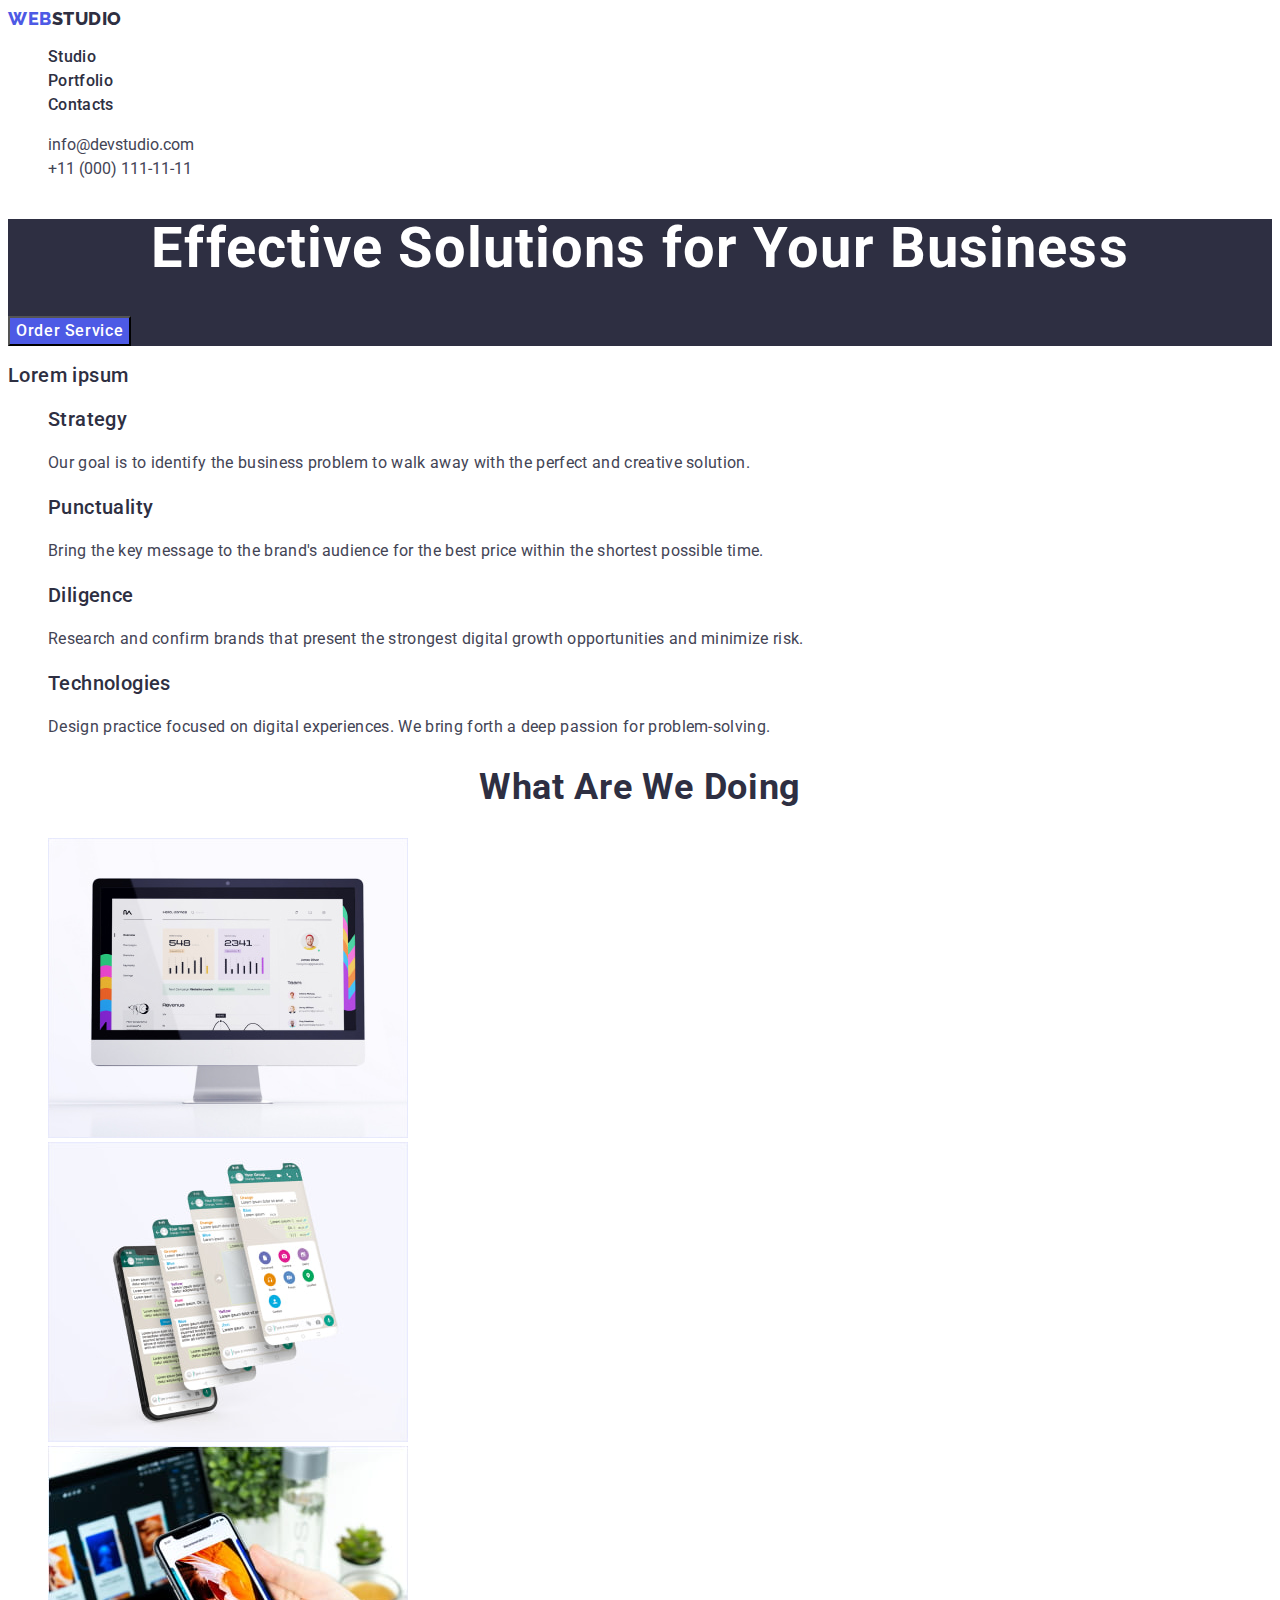
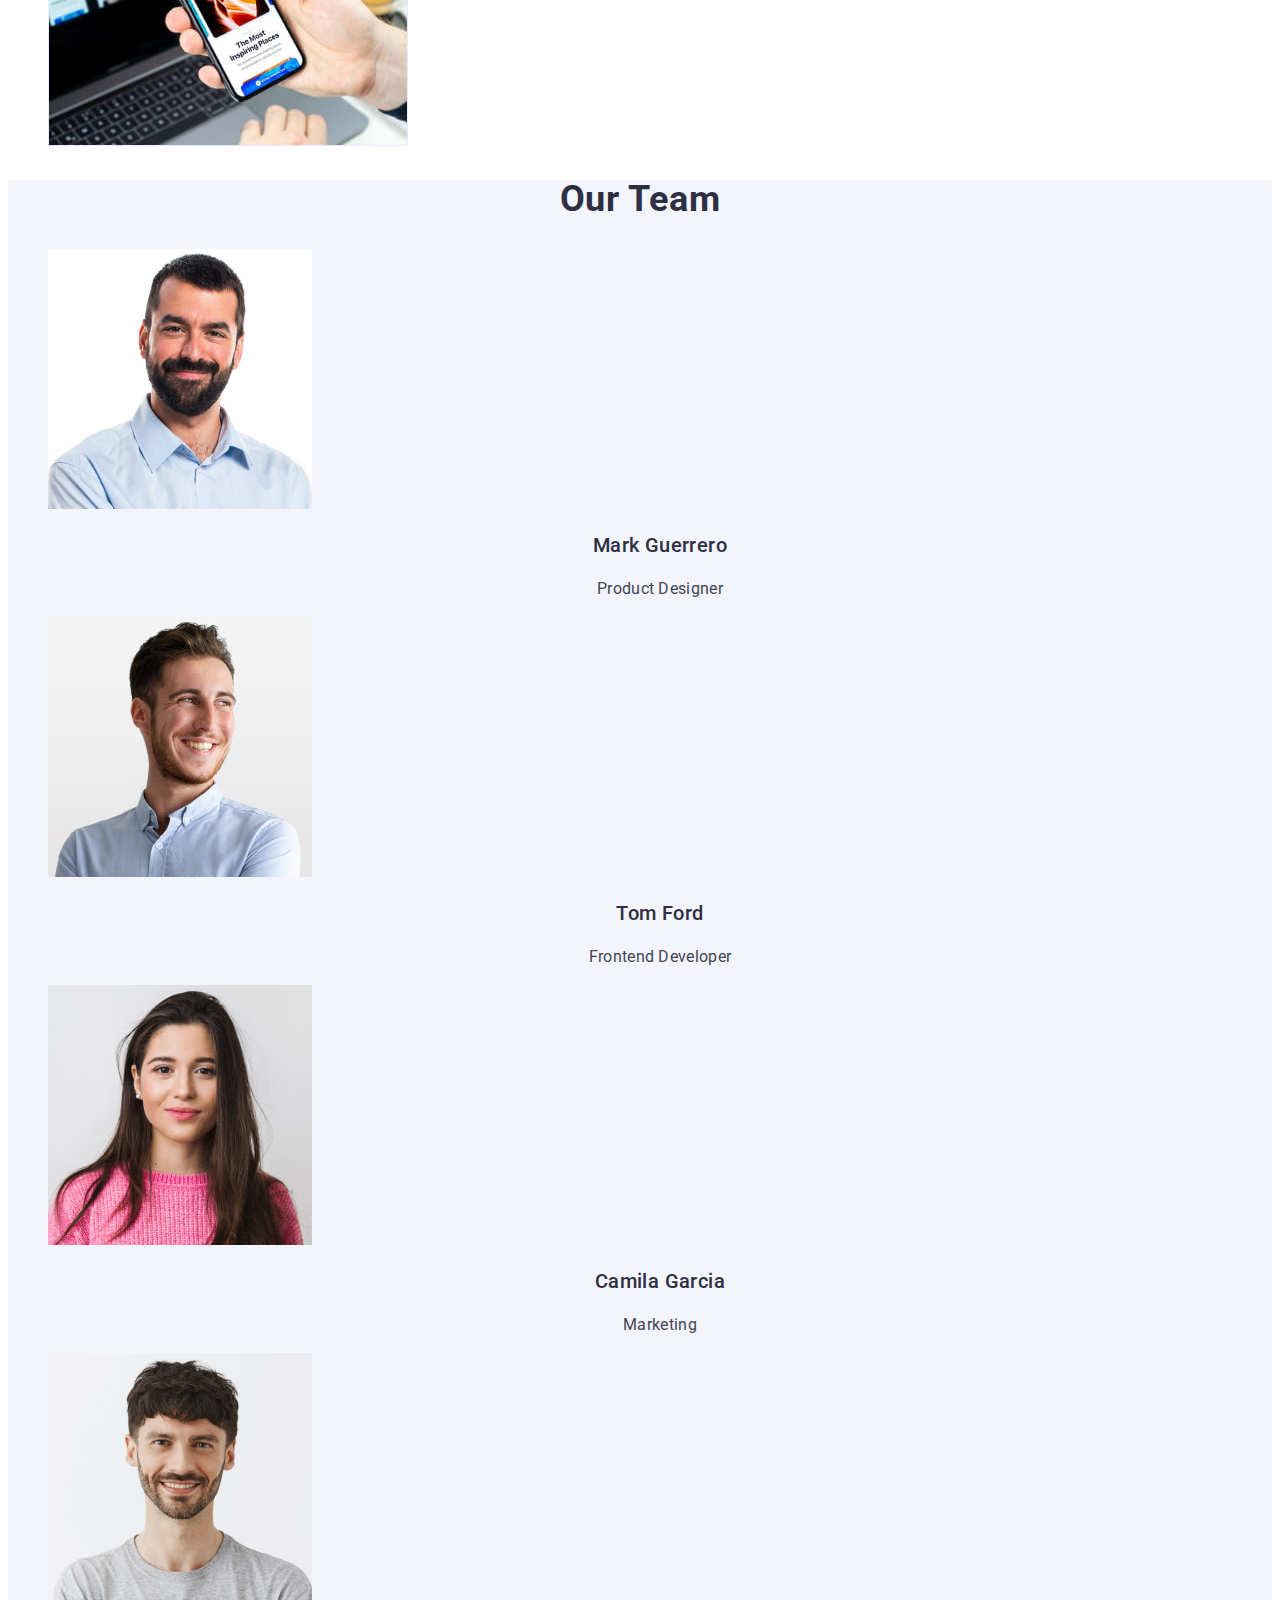
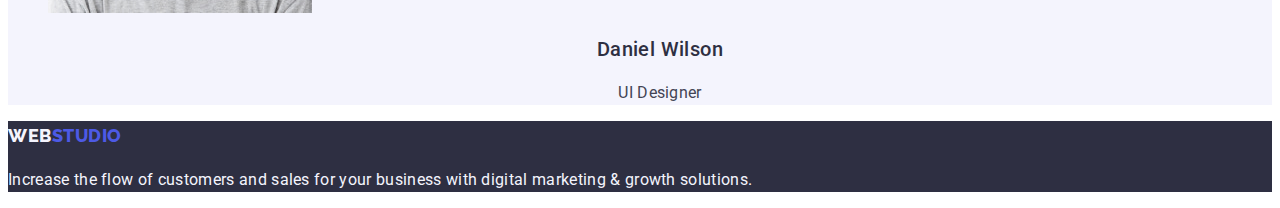
<file: index.html>
<!DOCTYPE html>
<html lang="en">
  <head>
    <meta charset="UTF-8" />
    <meta name="viewport" content="width= , initial-scale=1.0" />
    <title>Main Page</title>
    <link rel="stylesheet" href="./css/styles.css" />
    <link rel="preconnect" href="https://fonts.googleapis.com" />
    <link rel="preconnect" href="https://fonts.gstatic.com" crossorigin />
    <link
      href="https://fonts.googleapis.com/css2?family=Raleway:wght@800&family=Roboto:wght@400;500;700;900&display=swap"
      rel="stylesheet"
    />
  </head>
  <body>
    <header class="main">
      <nav class="main-nav">
        <a href="./index.html" class="main-link-logo link"
          >Web<span class="main-accent">Studio</span>
        </a>
        <ul class="main-list list">
          <li class="main-item">
            <a href="./index.html" class="main-link link">Studio</a>
          </li>
          <li class="main-item">
            <a href="./portfolio.html" class="main-link link">Portfolio</a>
          </li>
          <li class="main-item">
            <a href="" class="main-link link">Contacts</a>
          </li>
        </ul>
      </nav>
      <address class="main-contacts">
        <ul class="main-contacts-list list">
          <li class="main-contacts-item">
            <a href="mailto:info@devstudio.com" class="main-contacts-link link"
              >info@devstudio.com</a
            >
          </li>
          <li class="main-contacts-item">
            <a href="tel:+110001111111" class="main-contacts-link link"
              >+11 (000) 111-11-11</a
            >
          </li>
        </ul>
      </address>
    </header>
    <section class="section-one">
      <h1 class="section-one-title">Effective Solutions for Your Business</h1>
      <button type="button" class="section-one-btn">Order Service</button>
    </section>
    <section class="description">
      <h2 class="description-title">Lorem ipsum</h2>
      <ul class="description-list list">
        <li class="description-list-item">
          <h3 class="description-title">Strategy</h3>
          <p class="description-text">
            Our goal is to identify the business problem to walk away with the
            perfect and creative solution.
          </p>
        </li>
        <li class="description-list-item">
          <h3 class="description-title">Punctuality</h3>
          <p class="description-text">
            Bring the key message to the brand's audience for the best price
            within the shortest possible time.
          </p>
        </li>
        <li class="description-list-item">
          <h3 class="description-title">Diligence</h3>
          <p class="description-text">Research and confirm brands that present the strongest digital growth opportunities and minimize risk.</p>
        </li>
        <li class="description-list-item">
          <h3 class="description-title">Technologies</h3>
          <p class="description-text">
            Design practice focused on digital experiences. We bring forth a
            deep passion for problem-solving.
          </p>
        </li>
      </ul>
    </section>
    <section class="doing">
      <h2 class="doing-title">What are we doing</h2>
      <ul class="doing-list list">
        <li class="doing-item">
          <img
            src="./images/img1.jpg"
            alt="computer monitor"
            width="360"
            height="300"
          />
        </li>
        <li class="doing-item">
          <img src="./images/img2.jpg" alt="phone" width="360" height="300" />
        </li>
        <li class="doing-item">
          <img
            src="./images/img3.jpg"
            alt="phone screen"
            width="360"
            height="300"
          />
        </li>
      </ul>
    </section>
    <section class="team">
      <h2 class="team-title">Our Team</h2>
      <ul class="team-list list">
        <li class="team-item">
          <img src="./images/img-mg.jpg" alt="Mark Guerrero-Product Designer" width="264"
              height="260" />
            <h3 class="team-list-title">Mark Guerrero</h3>
              <p class="team-text">Product Designer</p>
        </li>
        <li class="team-item">
          <img
          src="./images/img-tf.jpg"
          alt="Tom Ford-Frontend Developer"
          width="264"
          height="260" />
            <h3 class="team-list-title">Tom Ford</h3>
              <p class="team-text">Frontend Developer</p>
        </li>
        <li class="team-item">
          <img
          src="./images/img-cg.jpg"
          alt="Camila Garcia-Marketing"
          width="264"
          height="260" />
            <h3 class="team-list-title">Camila Garcia</h3>
              <p class="team-text">Marketing</p>
        </li class="team-item">
        <li>
          <img
          src="./images/img-dw.jpg"
          alt="Daniel Wilson-UI Designer"
          width="264"
          height="260" />
            <h3 class="team-list-title">Daniel Wilson</h3>
              <p class="team-text">UI Designer</p>
        </li>
      </ul>
    </section>
    <footer class="footer">
<a href="./index.html" class="footer-link-logo link">Web<span class="footer-logo-accent">Studio</span></a>
<p class="footer-text">Increase the flow of customers and sales for your business with digital marketing & growth solutions.</p>
    </footer>
  </body>
</html>
</file>
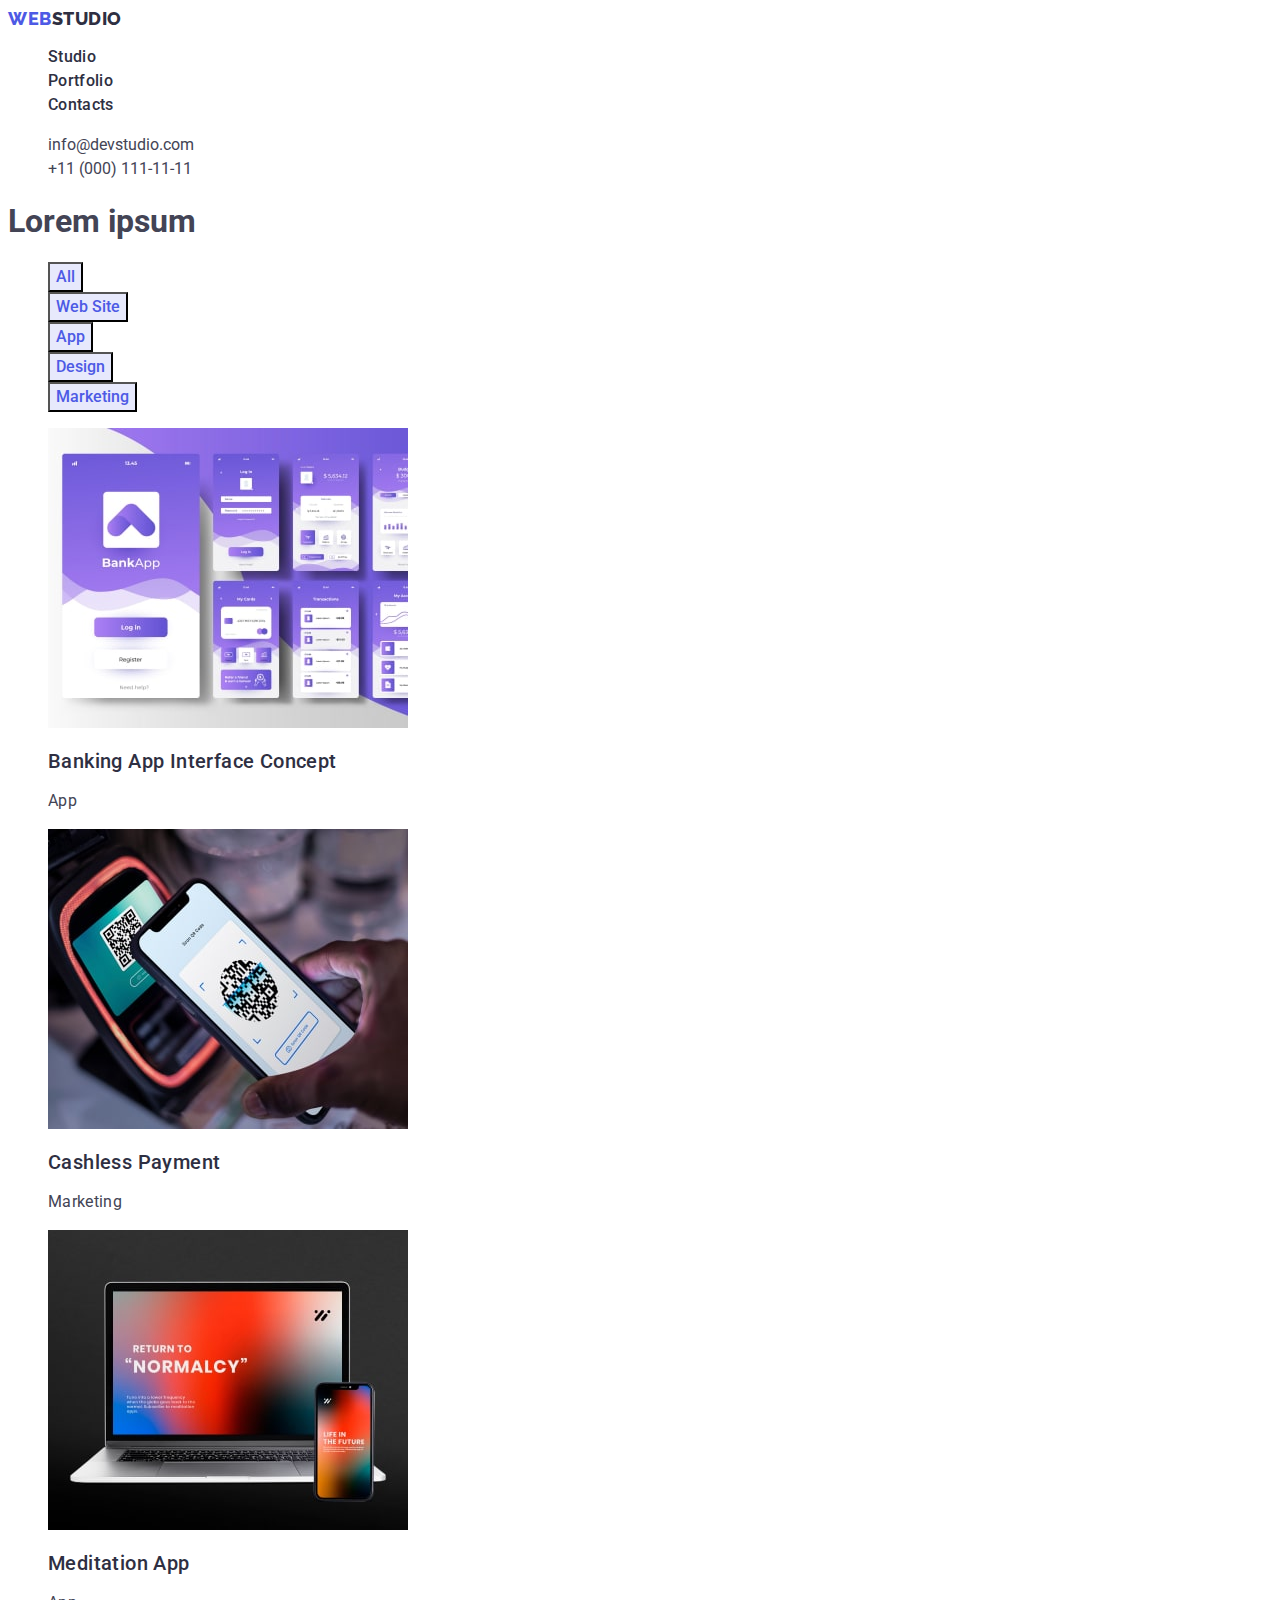
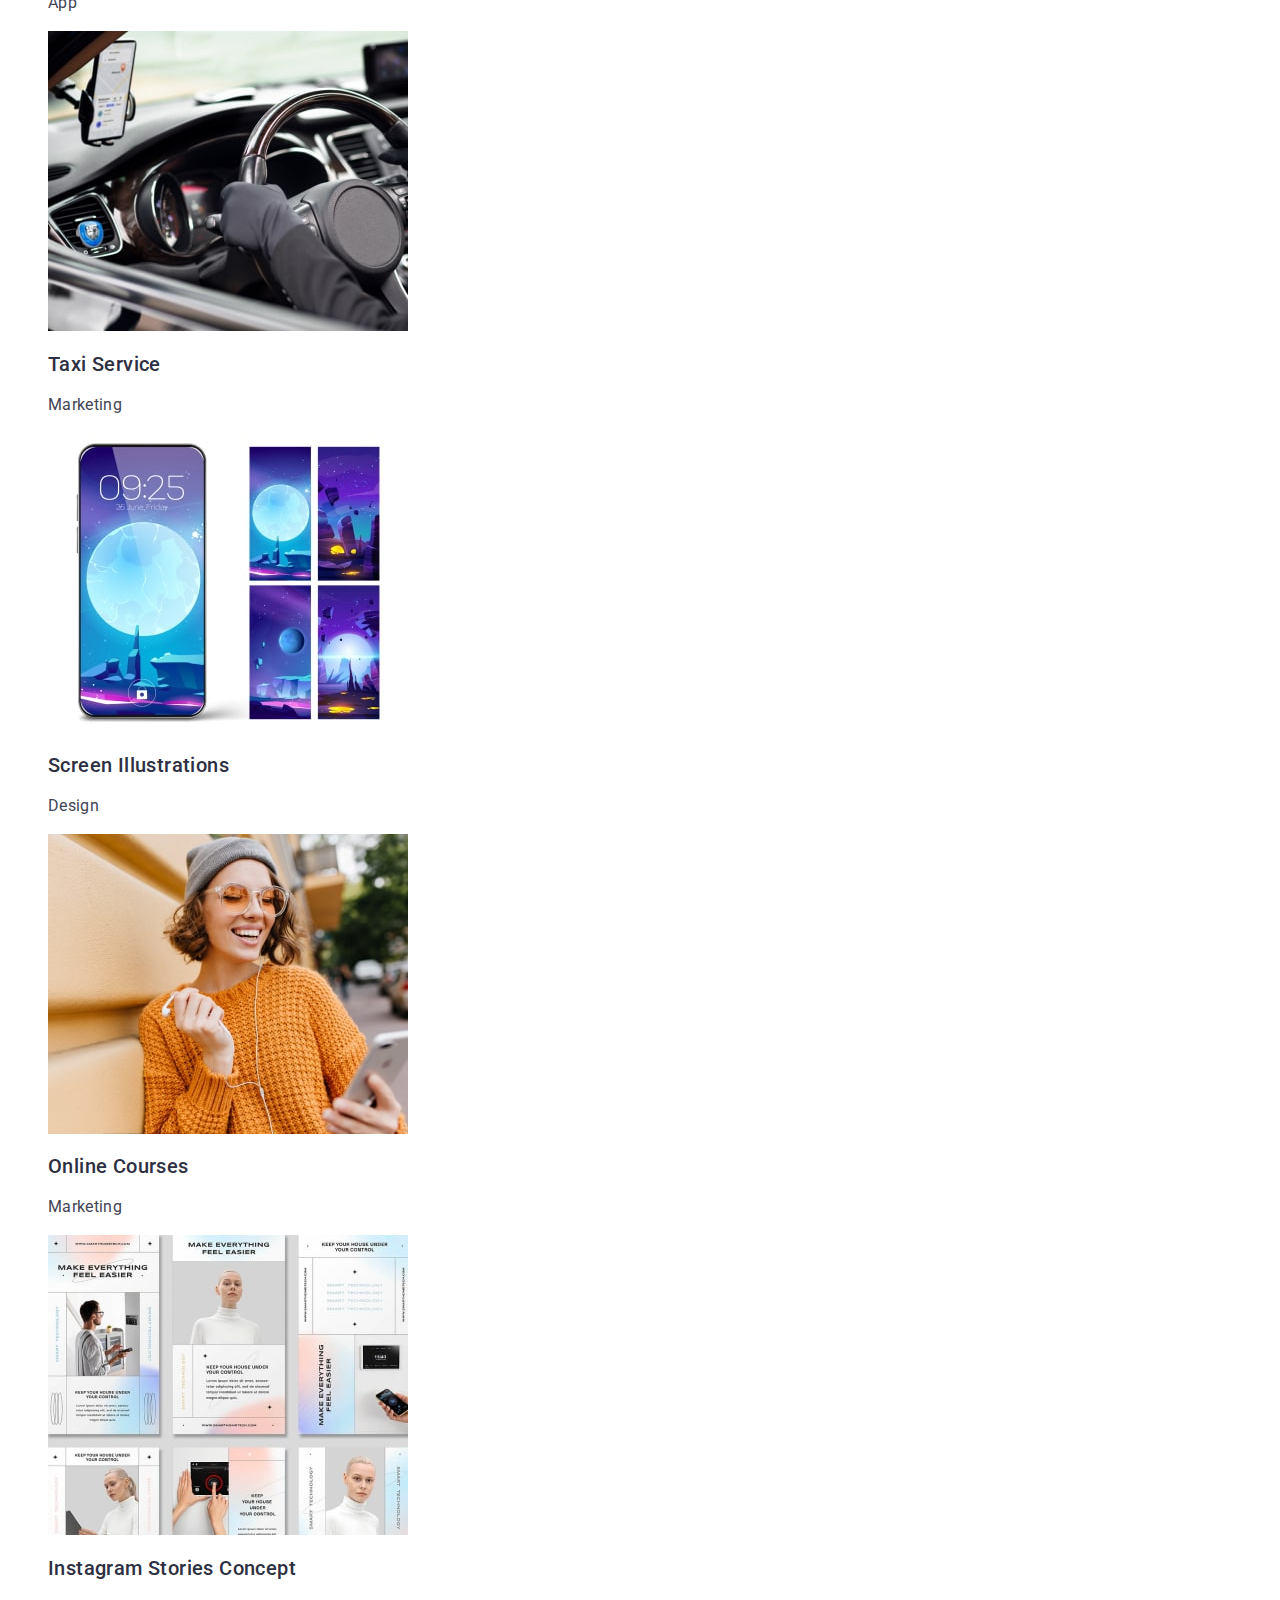
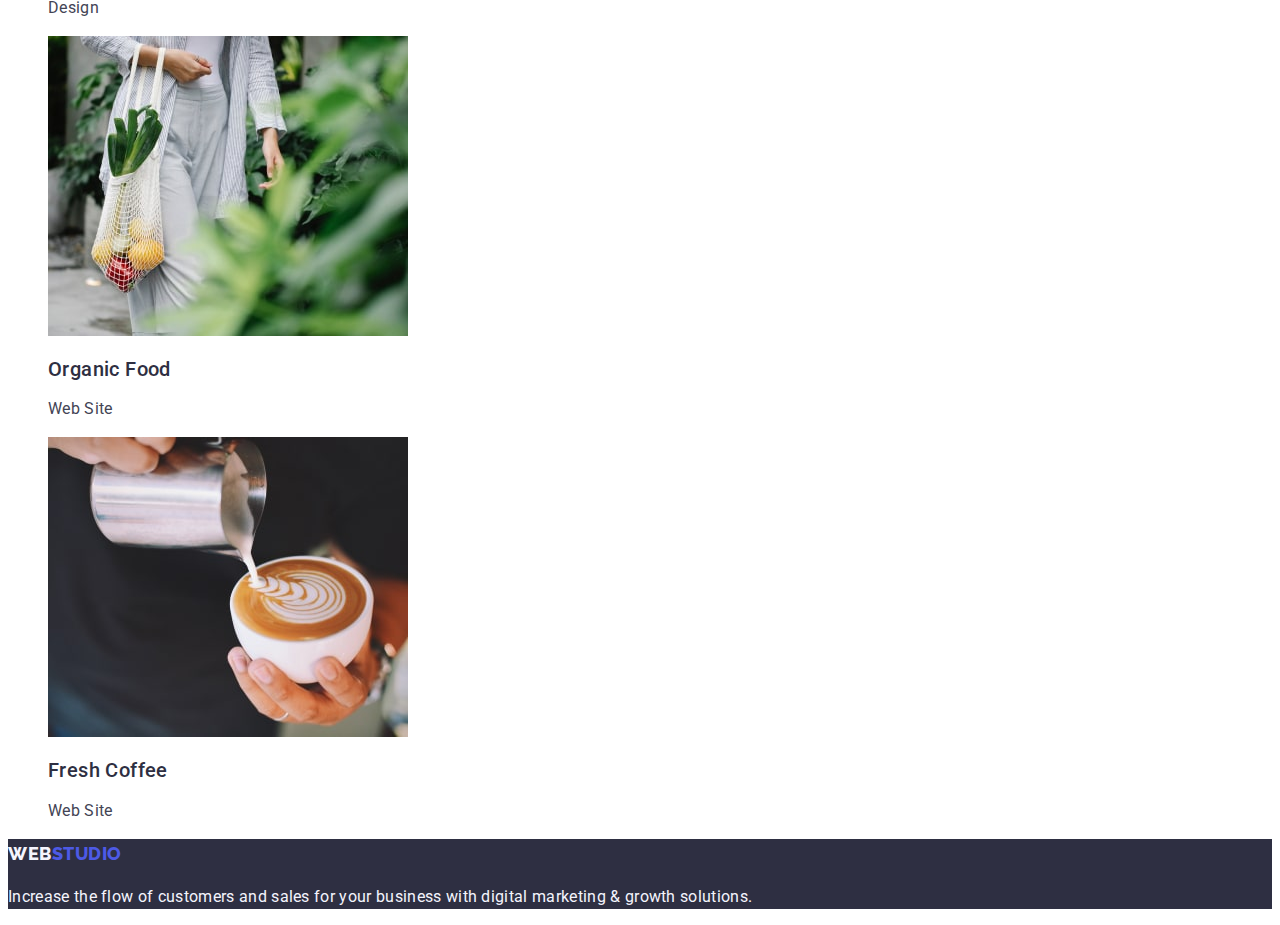
<file: portfolio.html>
<!DOCTYPE html>
<html lang="en">
  <head>
    <meta charset="UTF-8" />
    <meta name="viewport" content="width=device-width, initial-scale=1.0" />
    <title>Portfolio</title>
    <link rel="stylesheet" href="./css/styles.css" />
    <link rel="preconnect" href="https://fonts.googleapis.com" />
    <link rel="preconnect" href="https://fonts.gstatic.com" crossorigin />
    <link
      href="https://fonts.googleapis.com/css2?family=Raleway:wght@800&family=Roboto:wght@400;500;700;900&display=swap"
      rel="stylesheet"
    />
  </head>
  <body>
    <header class="portfolio">
      <nav class="portfolio-nav">
        <a href="./index.html" class="portfolio-link-logo link"
          >Web<span class="portfolio-accent">Studio</span>
        </a>
        <ul class="portfolio-list list">
          <li class="portfolio-item">
            <a href="./index.html" class="portfolio-link link">Studio</a>
          </li>
          <li class="portfolio-item">
            <a href="./portfolio.html" class="portfolio-link link">Portfolio</a>
          </li>
          <li class="portfolio-item">
            <a href="" class="portfolio-link link">Contacts</a>
          </li>
        </ul>
      </nav>
      <address class="portfolio-contacts">
        <ul class="portfolio-contacts-list list">
          <li class="portfolio-contacts-item">
            <a
              href="mailto:info@devstudio.com"
              class="portfolio-contacts-link link"
              >info@devstudio.com</a
            >
          </li>
          <li class="portfolio-contacts-item">
            <a href="tel:+110001111111" class="portfolio-contacts-link link"
              >+11 (000) 111-11-11</a
            >
          </li>
        </ul>
      </address>
    </header>
    <section class="menu">
      <h1>Lorem ipsum</h1>
      <ul class="menu-list list">
        <li class="menu-item">
          <button type="button" id="all" class="menu-btn">All</button>
        </li>
        <li class="menu-list">
          <button type="button" id=">web-site" class="menu-btn">
            Web Site
          </button>
        </li>
        <li class="menu-list">
          <button type="button" id="app" class="menu-btn">App</button>
        </li>
        <li class="menu-list">
          <button type="button" id="design" class="menu-btn">Design</button>
        </li>
        <li class="menu-list">
          <button type="button" id="marketing" class="menu-btn">
            Marketing
          </button>
        </li>
      </ul>
      <ul class="gallery-list list">
        <li class="gallery-item">
          <a href="#app" class="gallery-link link">
            <img
              src="./images/img1p.jpg"
              alt="Banking Interface"
              width="360"
              height="300"
            />
            <h2 class="gallery-title">Banking App Interface Concept</h2>
            <p class="gallery-text">App</p>
          </a>
        </li>
        <li class="gallery-item">
          <a href="#maketing" class="gallery-link link">
            <img
              src="./images/img2p.jpg"
              alt="payment by phone"
              width="360"
              height="300"
            />
            <h2 class="gallery-title">Cashless Payment</h2>
            <p class="gallery-text">Marketing</p>
          </a>
        </li>
        <li class="gallery-item">
          <a href="#app" class="gallery-link link">
            <img
              src="./images/img3p.jpg"
              alt="laptop and phone"
              width="360"
              height="300"
            />
            <h2 class="gallery-title">Meditation App</h2>
            <p class="gallery-text">App</p>
          </a>
        </li>
        <li class="gallery-item">
          <a href="#matketing" class="gallery-link link">
            <img
              src="./images/img4p.jpg"
              alt="taxi salon"
              width="360"
              height="300"
            />
            <h2 class="gallery-title">Taxi Service</h2>
            <p class="gallery-text">Marketing</p>
          </a>
        </li>
        <li class="gallery-item">
          <a href="#desing" class="gallery-link link">
            <img
              src="./images/img5p.jpg"
              alt="phone screen"
              width="360"
              height="300"
              width="360"
              height="300"
            />
            <h2 class="gallery-title">Screen Illustrations</h2>
            <p class="gallery-text">Design</p>
          </a>
        </li>
        <li class="gallery-item">
          <a href="#marketing" class="gallery-link link">
            <img
              src="./images/img6p.jpg"
              alt="a girl in a yellow sweater"
              width="360"
              height="300"
            />
            <h2 class="gallery-title">Online Courses</h2>
            <p class="gallery-text">Marketing</p>
          </a>
        </li>
        <li class="gallery-item">
          <a href="design" class="gallery-link link">
            <img
              src="./images/img7p.jpg"
              alt="photo from Instagram"
              width="360"
              height="300"
            />
            <h2 class="gallery-title">Instagram Stories Concept</h2>
            <p class="gallery-text">Design</p>
          </a>
        </li>
        <li class="gallery-item">
          <a href="#web-site" class="gallery-link link">
            <img
              src="./images/img8p.jpg"
              alt="fruit in a bag"
              width="360"
              height="300"
            />
            <h2 class="gallery-title">Organic Food</h2>
            <p class="gallery-text">Web Site</p>
          </a>
        </li>
        <li class="gallery-item">
          <a href="#web-site" class="gallery-link link">
            <img
              src="./images/img9p.jpg"
              alt="coffee with milk"
              width="360"
              height="300"
            />
            <h2 class="gallery-title">Fresh Coffee</h2>
            <p class="gallery-text">Web Site</p>
          </a>
        </li>
      </ul>
    </section>
    <footer class="footer-pf">
      <a href="./index.html" class="pf-link-logo link"
        >Web<span class="pf-logo-accent">Studio</span></a
      >
      <p class="pf-text">
        Increase the flow of customers and sales for your business with digital
        marketing & growth solutions.
      </p>
    </footer>
  </body>
</html>
</file>
<file: css/styles.css>
:root{
    --cornflower:#E7E9FC;
    --iris:#4D5AE5;
    --navy-blue:#2E2F42;
    --slate:#434455;
    --white:#FFFFFF;
    --ocean:#404BBF;
    --cloud:#F4F4FD;
}
body{
    font-family: Roboto, sans-serif;
    color: #434455;
    background-color:var(--white);
}
.link {
    text-decoration: none;
}

.list {
    list-style: none;
}

/*-------------------------------------main page--------------------------------------*/

/*-----header-----*/
.main-link-logo {
    color: var(--iris);
        font-family: Raleway, sans-serif;
        font-style: normal;
        font-size: 18px;
        font-weight: 800;
        line-height: 1.17;
        letter-spacing: 0.03em;
        text-transform: uppercase;
}

.main-accent {
    color: var(--navy-blue);
}

.main-link {
    color: var(--navy-blue);
    font-size: 16px;
        font-weight: 500;
        line-height: 1.5;
        letter-spacing: 0.02em;
}
.main-link:hover,
.main-link:focus,
.main-link:active{
    color: var(--ocean);
}

.main-contacts {
    font-style: normal;
}

.main-contacts-link{
    color: var(--slate);
    font-size: 16px;
        font-weight: 400;
        line-height: 1.5;
        letter-spacing: 0.02;
}
.main-contacts-link:hover,
.main-contacts-link:focus {
    color: var(--ocean);
}



/*-----section1-----*/

.section-one {
    background-color:var(--navy-blue);
}

.section-one-title {
    color: var(--white);
    text-align: center;
        font-size: 56px;
        font-weight: 700;
        line-height:1.07;
        letter-spacing: 0.02em;
}

.section-one-btn {
    color: var(--white);
    background-color:var(--iris);
    font-size: 16px;
        font-weight: 500;
        line-height: 1.5;
        letter-spacing: 0.04em;
        cursor: pointer;
        font-family: inherit;
}
.section-one-btn:hover,
.section-one-btn:focus{
background-color: var(--ocean);
}

/*-----section2-----*/


.description-title {
    color: var(--navy-blue);
    font-size: 20px;;
        font-weight: 500;
        line-height: 1.2;
        letter-spacing: 0.02em;
}

.description-text {
    color: var(--slate);
    font-size: 16px;
        font-weight: 400;
        line-height: 1.5;
        letter-spacing: 0.02em;
}

/*-----section3-----*/

.doing-title {
    color: var(--navy-blue);
    text-align: center;
    font-size: 36px;
        font-weight: 700;
        line-height: 1.1;
        letter-spacing: 0.02em;
        text-transform: capitalize;
}

/*-----section4-----*/
.team {
    background-color: var(--cloud);
}

.team-title {
color: var(--navy-blue);
text-align: center;
    font-size: 36px;;
    font-weight: 700;
    line-height: 1.1;
    letter-spacing: 0.02em;
    text-transform: capitalize;
}

.team-list-title{
    color: var(--navy-blue);
text-align: center;
    font-size: 20px;
    font-weight: 500;
    line-height: 24px;
    letter-spacing: 0.4px;
}

.team-text{
    text-align: center;
        font-size: 16px;
        font-weight: 400;
        line-height: 1.5;
        letter-spacing: 0.02em;
}

/*-----footer-----*/
.footer {
    background-color: var(--navy-blue);
}
.footer-link-logo{
    color: var(--cloud);
    justify-content: center;
        font-size: 18px;
        font-family: Raleway;
        font-style: normal;
        font-weight: 800;
        line-height: 1.7;
        letter-spacing: 0.03em;
        text-transform: uppercase;
}

.footer-logo-accent{
    color: var(--iris);
    
}
.footer-text {
    color: var(--cloud);
    font-size: 16px;
    font-weight: 400;
        line-height: 1.5;
        letter-spacing: 0.02em;
}

/*----------------------------------Portfolio-----------------------------------*/

/*-----Header-----*/

.portfolio-link-logo {
        color: var(--iris);
            font-family: Raleway, sans-serif;
            font-style: normal;
            font-size: 18px;
            font-weight: 800;
            line-height: 1.17;
            letter-spacing: 0.03em;
            text-transform: uppercase;
}

.portfolio-accent {
        color: var(--navy-blue);
}

.portfolio-link {
        color: var(--navy-blue);
            font-size: 16px;
            font-weight: 500;
            line-height: 1.5;
            letter-spacing: 0.02em;
}

.portfolio-link:hover,
.portfolio-link:focus,
.portfolio-link:active {
    color: var(--ocean);
}

.portfolio-contacts {
    font-style: normal;
}

.portfolio-contacts-link {
        color: var(--slate);
            font-size: 16px;
            font-weight: 400;
            line-height: 1.5;
            letter-spacing: 0.02;
}

.portfolio-contacts-link:hover,
.portfolio-contacts-link:focus {
    color: var(--ocean);
}

/*-----Section-----*/
.menu {}

.menu-list {}

.menu-btn {
    background-color: var(--cornflower) ;
    color: var(--iris);
    text-align: center;
        font-size: 16px;
        font-family: inherit;
        font-style: normal;
        font-weight: 500;
        line-height: 1.5;
        letter-spacing: 0.04;
        cursor: pointer;
}
.menu-btn:hover,
.menu-btn:focus{
    background-color: var(--ocean);
    color: var(--white);
}
.gallery-title {
    color: var(--navy-blue);
    font-size: 20px;
        font-weight: 500;
        line-height: 1.2;
        letter-spacing: 0.02em;
}

.gallery-text {
    color: var(--slate);
    font-size: 16px;
        font-weight: 400;
        line-height: 1.5;
        letter-spacing: 0.02em;
}

/*--------------------------------Footer-------------------------*/
.footer-pf {
    background-color: var(--navy-blue);
}

.pf-link-logo {
        color: var(--cloud);
            justify-content: center;
            font-size: 18px;
            font-family: Raleway;
            font-style: normal;
            font-weight: 800;
            line-height: 1.7;
            letter-spacing: 0.03em;
            text-transform: uppercase;
}

.pf-logo-accent {
    color: var(--iris);
}

.pf-text {
        color: var(--cloud);
            font-size: 16px;
            font-weight: 400;
            line-height: 1.5;
            letter-spacing: 0.02em;
}
</file>
